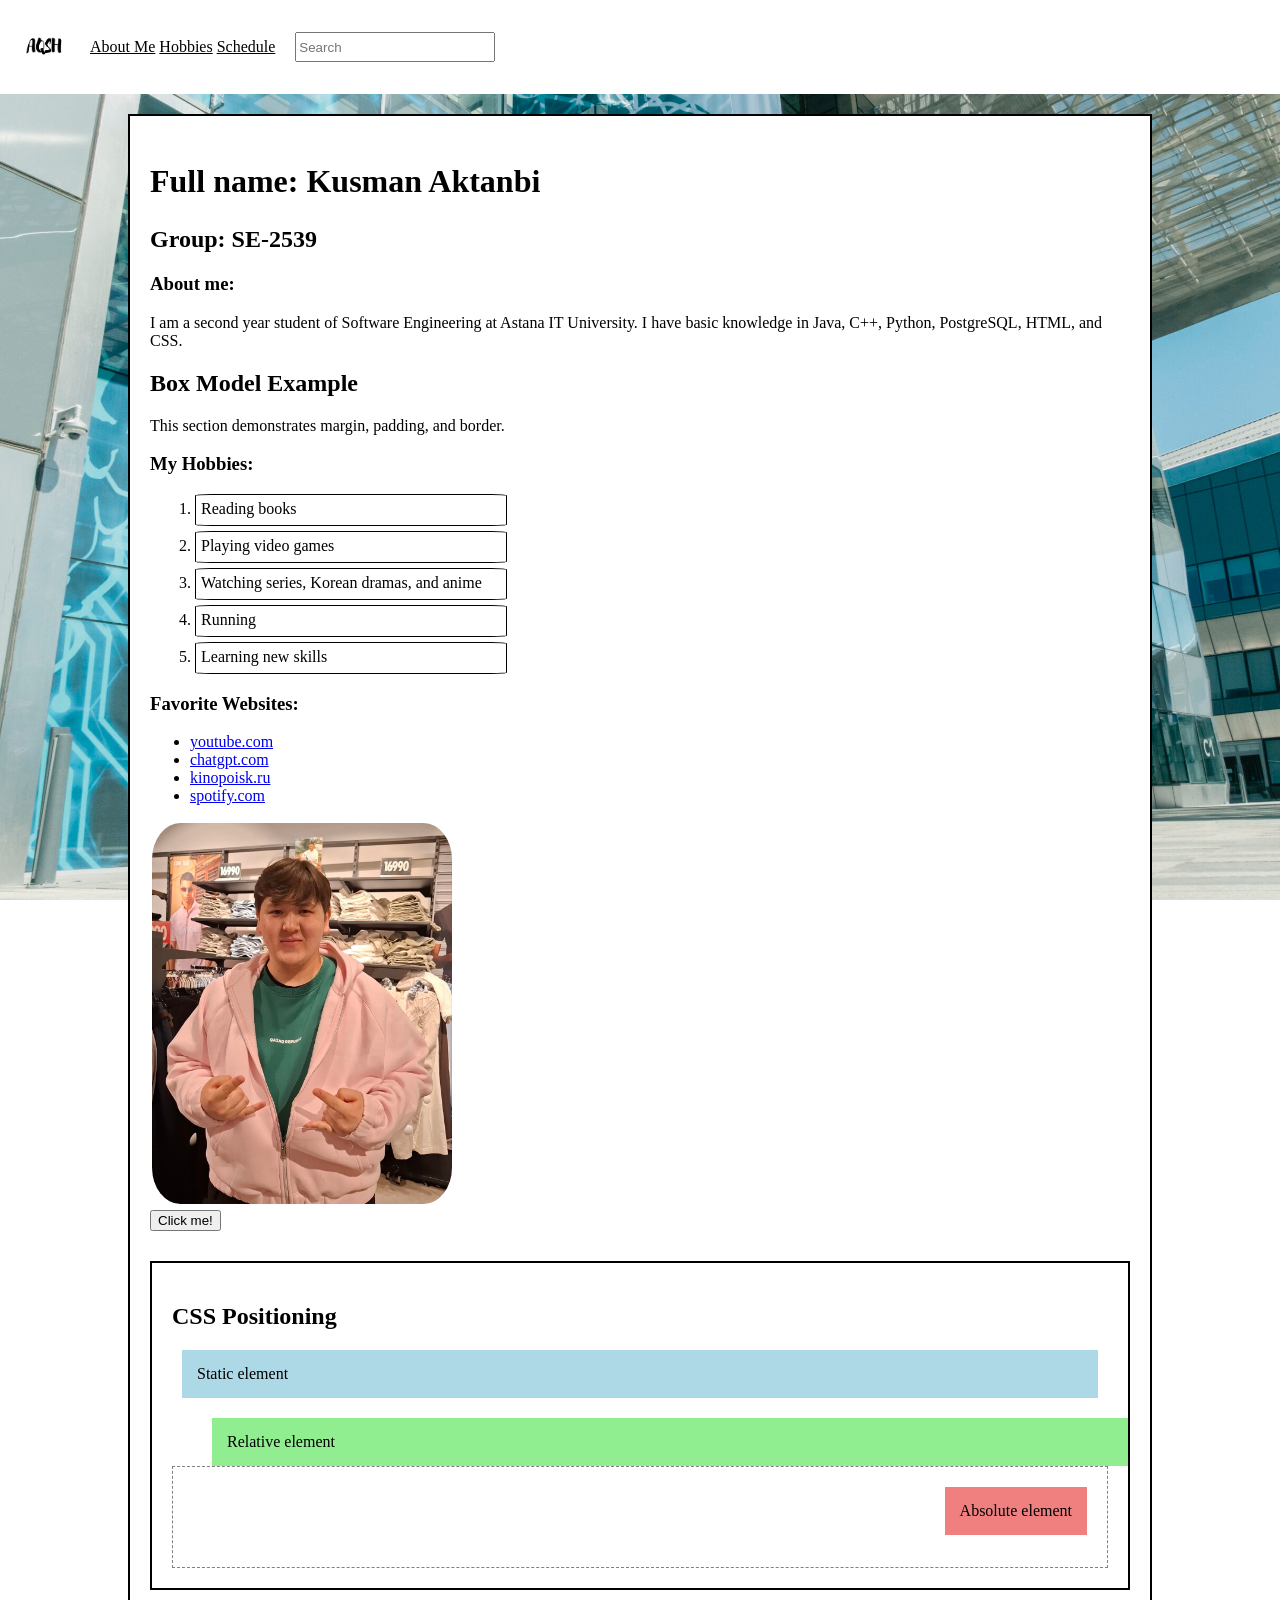
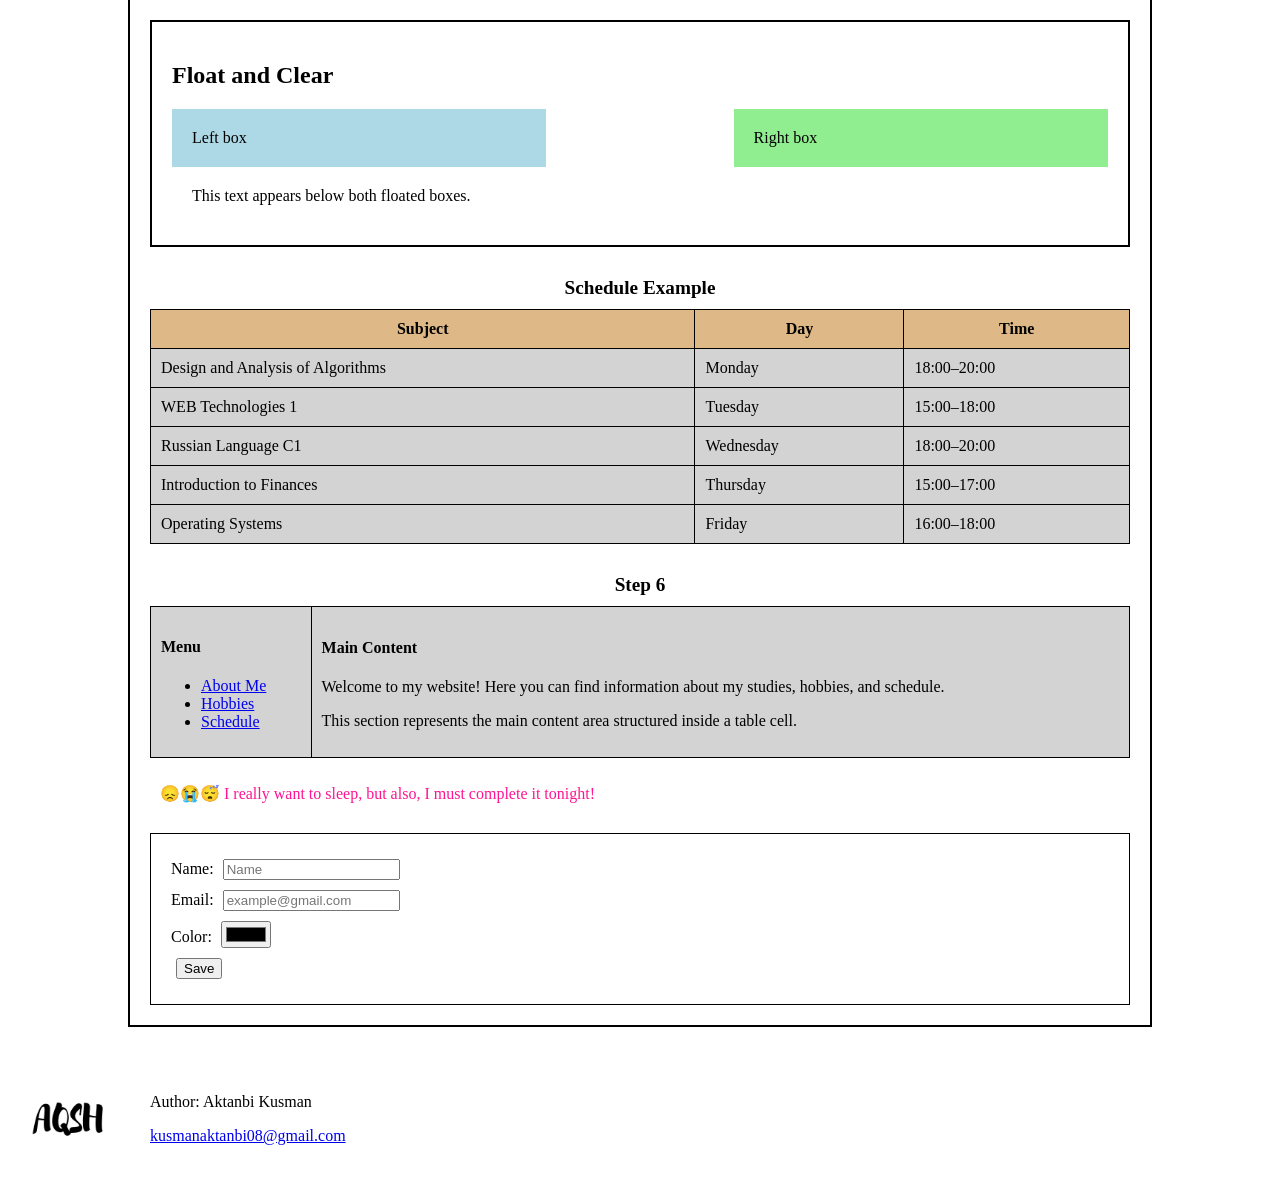
<file: index.html>
<!DOCTYPE html>
<html lang="en">
<head>
    <meta charset="UTF-8">
    <meta name="viewport" content="width=device-width, initial-scale=1.0">

    <title>My First Webpage</title>

    <link rel="icon" type="image/png" href="favicon.png">

    <link rel="stylesheet" href="style.css">
</head>

<body>

    <header class="header">
        <div class="header-content">
            <a href="home.html">
                <img src="favicon.png" alt="Website logo" class="logo">
            </a>

            <nav>
                <a href="#about">About Me</a>
                <a href="#hobbies">Hobbies</a>
                <a href="#schedule">Schedule</a>
            </nav>

            <input type="search" placeholder="Search">
        </div>
    </header>

    <main class="main-content">

        <section id="about">
            <h1 id="main-heading">Full name: Kusman Aktanbi</h1>
            <h2>Group: SE-2539</h2>

            <h3>About me:</h3>

            <p>
                I am a second year student of Software Engineering
                at Astana IT University.
                I have basic knowledge in Java, C++, Python,
                PostgreSQL, HTML, and CSS.
            </p>
        </section>

        <section class="box-model">
            <h2>Box Model Example</h2>
            <p>
                This section demonstrates margin, padding,
                and border.
            </p>
        </section>

        <section id="hobbies">
            <h3>My Hobbies:</h3>

            <ol>
                <li class="list">Reading books</li>
                <li class="list">Playing video games</li>
                <li class="list">Watching series, Korean dramas, and anime</li>
                <li class="list">Running</li>
                <li class="list">Learning new skills</li>
            </ol>
        </section>

        <section>
            <h3>Favorite Websites:</h3>

            <ul>
                <li>
                    <a href="https://www.youtube.com/" target="_blank">
                        youtube.com
                    </a>
                </li>

                <li>
                    <a href="https://chatgpt.com/" target="_blank">
                        chatgpt.com
                    </a>
                </li>

                <li>
                    <a href="https://www.kinopoisk.ru/" target="_blank">
                        kinopoisk.ru
                    </a>
                </li>

                <li>
                    <a href="https://open.spotify.com/" target="_blank">
                        spotify.com
                    </a>
                </li>
            </ul>
        </section>

        <section>
            <img
                src="images/my_photo.jpg"
                alt="my photo"
                class="my-photo"
            >
        </section>

        <button type="button">Click me!</button>

        <section class="positioning-section">
            <h2>CSS Positioning</h2>

            <div class="static-box">
                Static element
            </div>

            <div class="relative-box">
                Relative element
            </div>

            <div class="absolute-container">
                <div class="absolute-box">
                    Absolute element
                </div>
            </div>
        </section>

        <section class="float-section">
            <h2>Float and Clear</h2>

            <div class="float-left">
                Left box
            </div>

            <div class="float-right">
                Right box
            </div>

            <div class="clear-box">
                This text appears below both floated boxes.
            </div>
        </section>

        <section id="schedule">
            <table>
                <caption>Schedule Example</caption>

                <tr>
                    <th>Subject</th>
                    <th>Day</th>
                    <th>Time</th>
                </tr>

                <tr>
                    <td>Design and Analysis of Algorithms</td>
                    <td>Monday</td>
                    <td>18:00–20:00</td>
                </tr>

                <tr>
                    <td>WEB Technologies 1</td>
                    <td>Tuesday</td>
                    <td>15:00–18:00</td>
                </tr>

                <tr>
                    <td>Russian Language C1</td>
                    <td>Wednesday</td>
                    <td>18:00–20:00</td>
                </tr>

                <tr>
                    <td>Introduction to Finances</td>
                    <td>Thursday</td>
                    <td>15:00–17:00</td>
                </tr>

                <tr>
                    <td>Operating Systems</td>
                    <td>Friday</td>
                    <td>16:00–18:00</td>
                </tr>
            </table>
        </section>

        <section>
            <table>
                <caption>Step 6</caption>

                <tr>
                    <td>
                        <h4>Menu</h4>

                        <ul>
                            <li><a href="#about">About Me</a></li>
                            <li><a href="#hobbies">Hobbies</a></li>
                            <li><a href="#schedule">Schedule</a></li>
                        </ul>
                    </td>

                    <td>
                        <h4>Main Content</h4>

                        <p>
                            Welcome to my website!
                            Here you can find information
                            about my studies, hobbies, and schedule.
                        </p>

                        <p>
                            This section represents the main content
                            area structured inside a table cell.
                        </p>
                    </td>
                </tr>
            </table>
        </section>

        <p class="message">
            😞😭😴 I really want to sleep,
            but also, I must complete it tonight!
        </p>

        <form action="" method="post">

            <label for="name">Name:</label>
            <input
                type="text"
                name="name"
                id="name"
                placeholder="Name"
            >
            <br>

            <label for="email">Email:</label>
            <input
                type="email"
                name="email"
                id="email"
                placeholder="example@gmail.com"
            >
            <br>

            <label for="color">Color:</label>
            <input
                type="color"
                name="color"
                id="color"
            >
            <br>

            <input type="submit" value="Save">

        </form>

    </main>

    <footer class="footer">

        <div>
            <img src="favicon.png" alt="Website logo" class="footer-logo">
        </div>

        <div>
            <p>Author: Aktanbi Kusman</p>

            <p>
                <a href="mailto:kusmanaktanbi08@gmail.com">
                    kusmanaktanbi08@gmail.com
                </a>
            </p>
        </div>

    </footer>

</body>
</html>
</file>
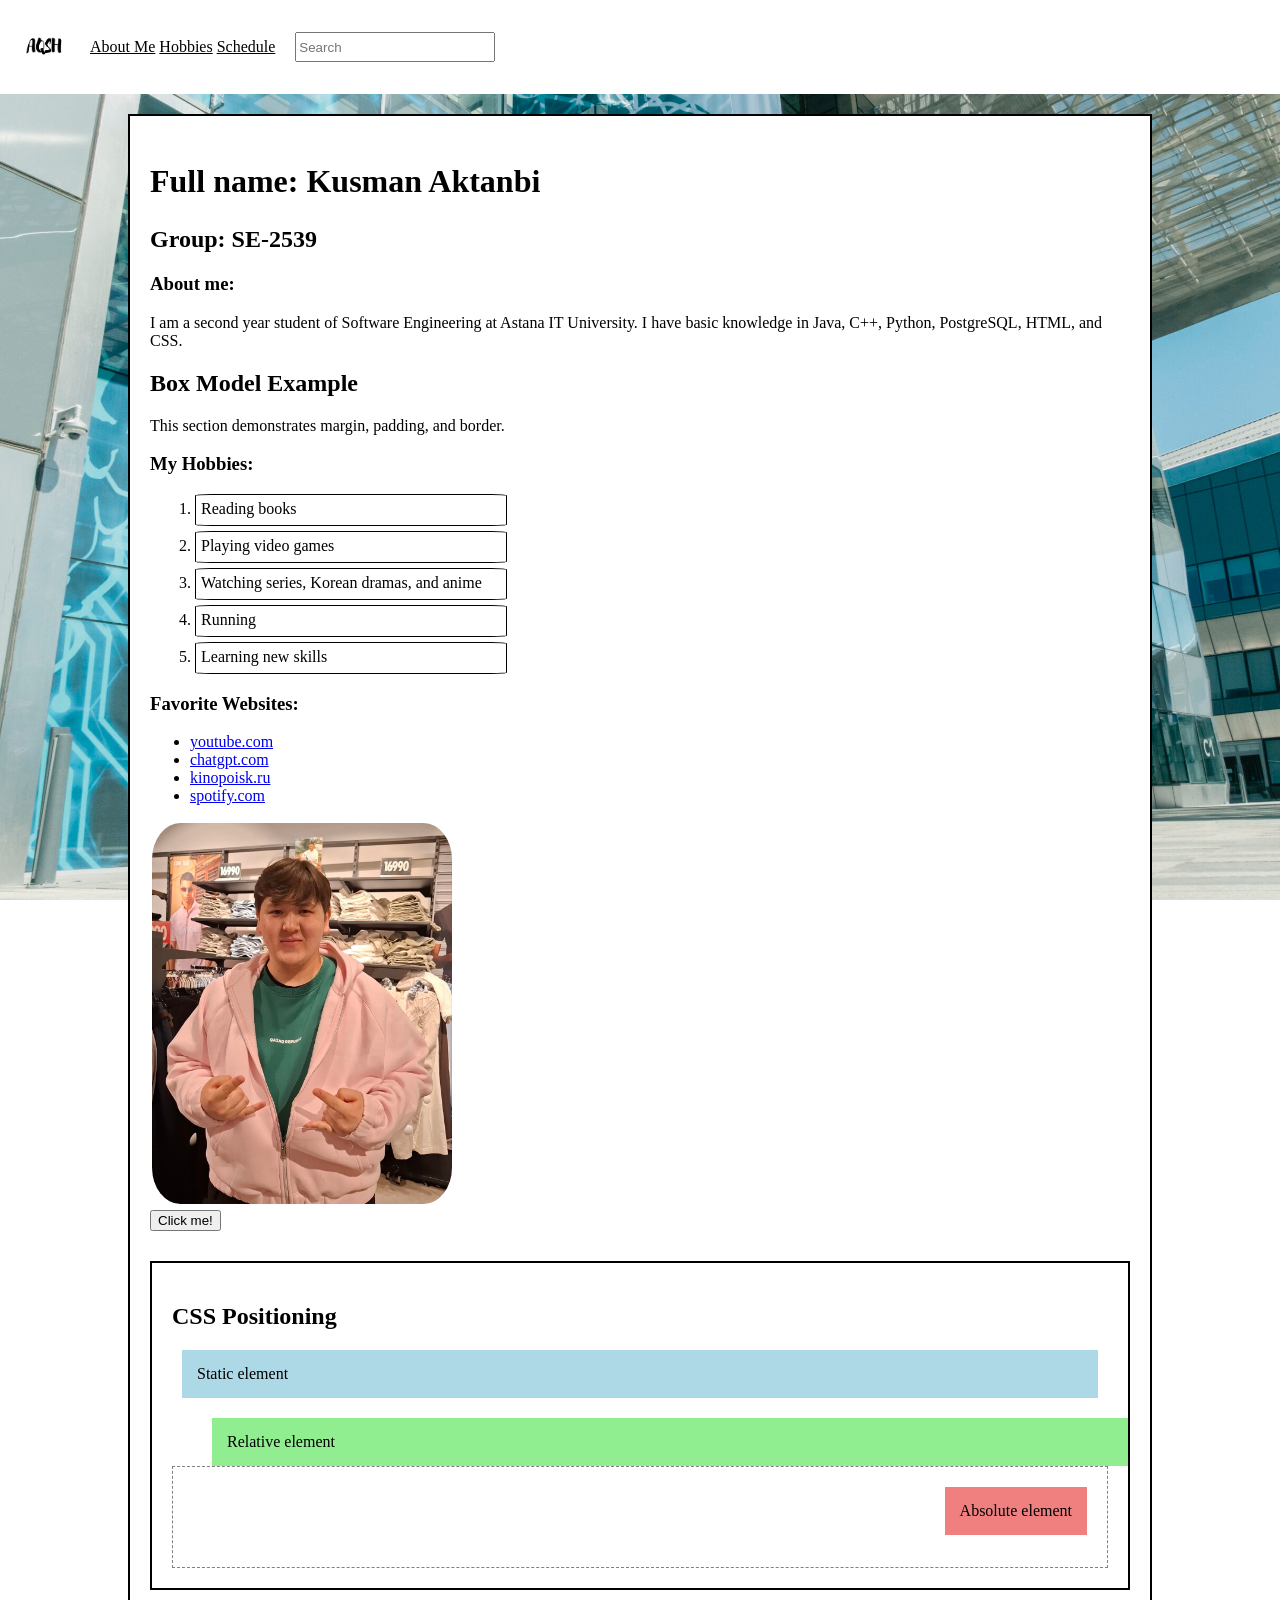
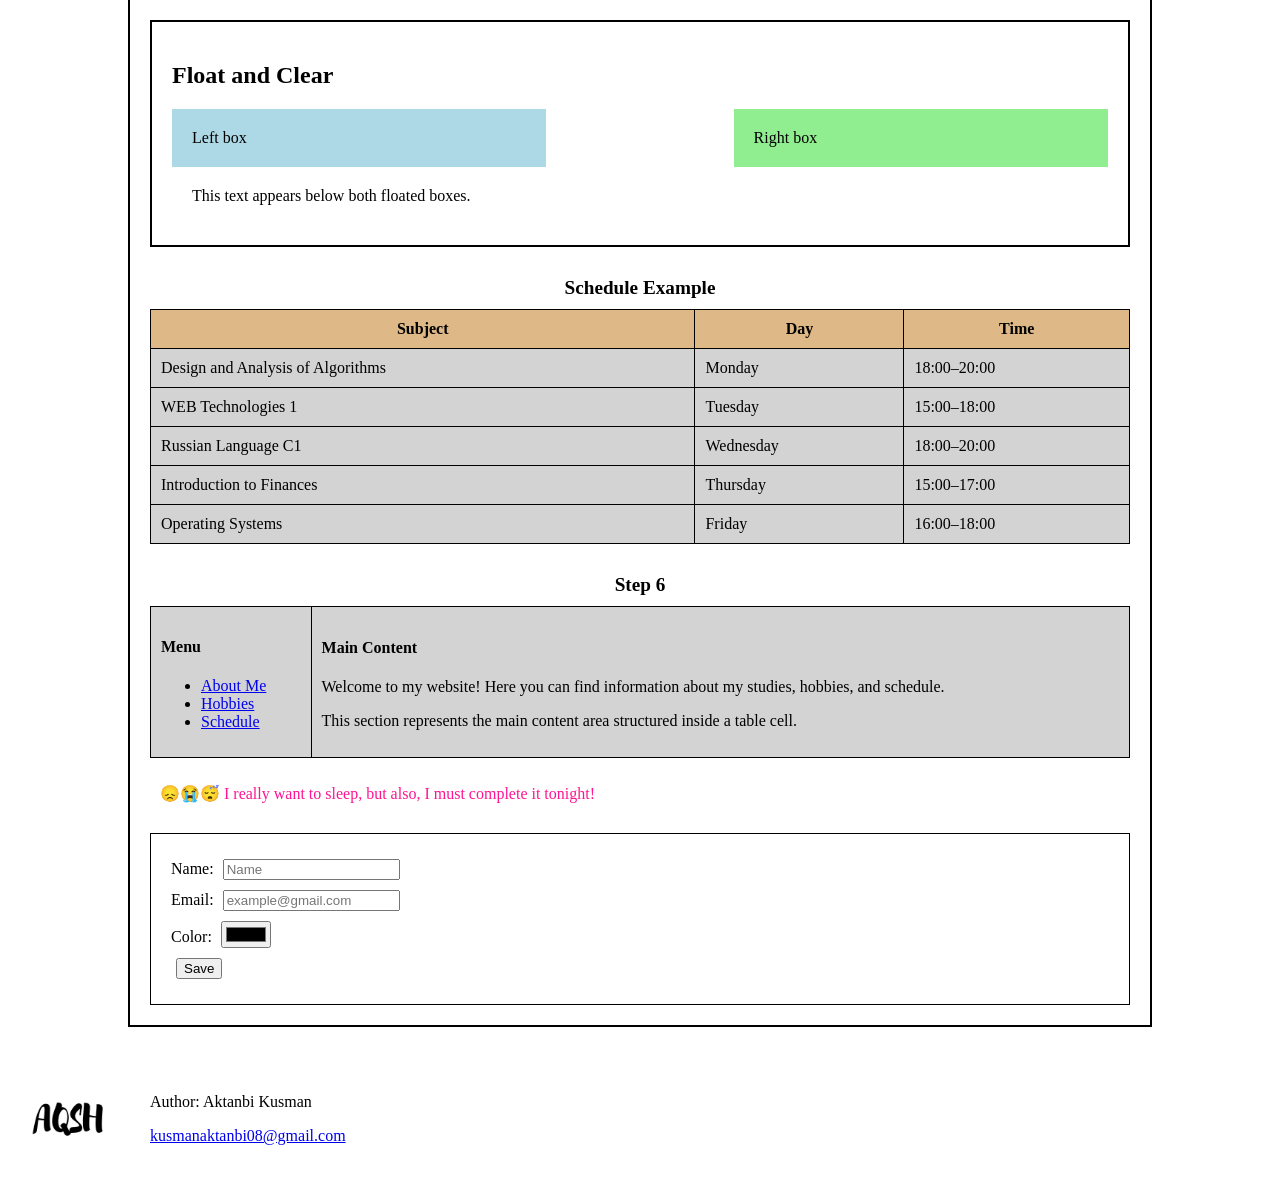
<file: src/index.html>
<!DOCTYPE html>
<html lang="en">
<head>
    <meta charset="UTF-8">
    <meta name="viewport" content="width=device-width, initial-scale=1.0">

    <title>My First Webpage</title>

    <link rel="icon" type="image/png" href="favicon.png">

    <link rel="stylesheet" href="style.css">
</head>

<body>

    <header class="header">
        <div class="header-content">
            <a href="home.html">
                <img src="favicon.png" alt="Website logo" class="logo">
            </a>

            <nav>
                <a href="#about">About Me</a>
                <a href="#hobbies">Hobbies</a>
                <a href="#schedule">Schedule</a>
            </nav>

            <input type="search" placeholder="Search">
        </div>
    </header>

    <main class="main-content">

        <section id="about">
            <h1 id="main-heading">Full name: Kusman Aktanbi</h1>
            <h2>Group: SE-2539</h2>

            <h3>About me:</h3>

            <p>
                I am a second year student of Software Engineering
                at Astana IT University.
                I have basic knowledge in Java, C++, Python,
                PostgreSQL, HTML, and CSS.
            </p>
        </section>

        <section class="box-model">
            <h2>Box Model Example</h2>
            <p>
                This section demonstrates margin, padding,
                and border.
            </p>
        </section>

        <section id="hobbies">
            <h3>My Hobbies:</h3>

            <ol>
                <li class="list">Reading books</li>
                <li class="list">Playing video games</li>
                <li class="list">Watching series, Korean dramas, and anime</li>
                <li class="list">Running</li>
                <li class="list">Learning new skills</li>
            </ol>
        </section>

        <section>
            <h3>Favorite Websites:</h3>

            <ul>
                <li>
                    <a href="https://www.youtube.com/" target="_blank">
                        youtube.com
                    </a>
                </li>

                <li>
                    <a href="https://chatgpt.com/" target="_blank">
                        chatgpt.com
                    </a>
                </li>

                <li>
                    <a href="https://www.kinopoisk.ru/" target="_blank">
                        kinopoisk.ru
                    </a>
                </li>

                <li>
                    <a href="https://open.spotify.com/" target="_blank">
                        spotify.com
                    </a>
                </li>
            </ul>
        </section>

        <section>
            <img
                src="../images/my_photo.jpg"
                alt="my photo"
                class="my-photo"
            >
        </section>

        <button type="button">Click me!</button>

        <section class="positioning-section">
            <h2>CSS Positioning</h2>

            <div class="static-box">
                Static element
            </div>

            <div class="relative-box">
                Relative element
            </div>

            <div class="absolute-container">
                <div class="absolute-box">
                    Absolute element
                </div>
            </div>
        </section>

        <section class="float-section">
            <h2>Float and Clear</h2>

            <div class="float-left">
                Left box
            </div>

            <div class="float-right">
                Right box
            </div>

            <div class="clear-box">
                This text appears below both floated boxes.
            </div>
        </section>

        <section id="schedule">
            <table>
                <caption>Schedule Example</caption>

                <tr>
                    <th>Subject</th>
                    <th>Day</th>
                    <th>Time</th>
                </tr>

                <tr>
                    <td>Design and Analysis of Algorithms</td>
                    <td>Monday</td>
                    <td>18:00–20:00</td>
                </tr>

                <tr>
                    <td>WEB Technologies 1</td>
                    <td>Tuesday</td>
                    <td>15:00–18:00</td>
                </tr>

                <tr>
                    <td>Russian Language C1</td>
                    <td>Wednesday</td>
                    <td>18:00–20:00</td>
                </tr>

                <tr>
                    <td>Introduction to Finances</td>
                    <td>Thursday</td>
                    <td>15:00–17:00</td>
                </tr>

                <tr>
                    <td>Operating Systems</td>
                    <td>Friday</td>
                    <td>16:00–18:00</td>
                </tr>
            </table>
        </section>

        <section>
            <table>
                <caption>Step 6</caption>

                <tr>
                    <td>
                        <h4>Menu</h4>

                        <ul>
                            <li><a href="#about">About Me</a></li>
                            <li><a href="#hobbies">Hobbies</a></li>
                            <li><a href="#schedule">Schedule</a></li>
                        </ul>
                    </td>

                    <td>
                        <h4>Main Content</h4>

                        <p>
                            Welcome to my website!
                            Here you can find information
                            about my studies, hobbies, and schedule.
                        </p>

                        <p>
                            This section represents the main content
                            area structured inside a table cell.
                        </p>
                    </td>
                </tr>
            </table>
        </section>

        <p class="message">
            😞😭😴 I really want to sleep,
            but also, I must complete it tonight!
        </p>

        <form action="" method="post">

            <label for="name">Name:</label>
            <input
                type="text"
                name="name"
                id="name"
                placeholder="Name"
            >
            <br>

            <label for="email">Email:</label>
            <input
                type="email"
                name="email"
                id="email"
                placeholder="example@gmail.com"
            >
            <br>

            <label for="color">Color:</label>
            <input
                type="color"
                name="color"
                id="color"
            >
            <br>

            <input type="submit" value="Save">

        </form>

    </main>

    <footer class="footer">

        <div>
            <img src="favicon.png" alt="Website logo" class="footer-logo">
        </div>

        <div>
            <p>Author: Aktanbi Kusman</p>

            <p>
                <a href="mailto:kusmanaktanbi08@gmail.com">
                    kusmanaktanbi08@gmail.com
                </a>
            </p>
        </div>

    </footer>

</body>
</html>
</file>
<file: style.css>
body {
    color: black;
    font-family: "Times New Roman", Times, serif;

    background-image: url("aitu.jpg");
    background-size: cover;
    background-attachment: fixed;

    margin: 0;
}

.header {
    background-color: white;
    padding: 20px;
}

.header-content {
    display: flex;
    align-items: center;
    gap: 20px;
    flex-wrap: wrap;
}

.header-content a {
    color: black;
}

.header-content input {
    width: 200px;
    height: 30px;
}

.logo {
    width: 50px;
}

.main-content {
    background-color: white;

    width: 80%;

    margin: 20px auto;

    padding: 20px;

    border: 2px solid black;

    box-sizing: border-box;
}

#main-heading {
    font-size: 2rem;
}

h2 {
    font-size: 1.5em;
}

p {
    font-size: 1em;
}

.my-photo {
    width: 300px;
    max-width: 100%;
    height: auto;

    border: 2px dashed white;
    border-radius: 10%;
}

.message {
    background-color: white;
    color: deeppink;
    padding: 10px;
}

.list {
    width: 300px;
    max-width: 90%;

    min-height: 20px;

    border: 1px solid black;
    border-radius: 5%;

    margin: 5px;
    padding: 5px;
}

table {
    border: 1px solid black;
    border-collapse: collapse;

    background-color: white;

    width: 100%;

    margin-top: 20px;
}

th,
td {
    border: 1px solid black;
    padding: 10px;
}

tr {
    background-color: lightgray;
}

th {
    background-color: burlywood;
}

caption {
    font-size: 1.2rem;
    font-weight: bold;
    padding: 10px;
}

.positioning-section {
    position: relative;
    margin-top: 30px;
    padding: 20px;

    border: 2px solid black;
}

.static-box {
    position: static;

    background-color: lightblue;
    padding: 15px;
    margin: 10px;
}

.relative-box {
    position: relative;

    left: 30px;
    top: 10px;

    background-color: lightgreen;
    padding: 15px;
    margin: 10px;
}

.absolute-container {
    position: relative;

    height: 100px;

    border: 1px dashed gray;
}

.absolute-box {
    position: absolute;

    top: 20px;
    right: 20px;

    background-color: lightcoral;
    padding: 15px;
}

.float-section {
    margin-top: 30px;
    padding: 20px;

    border: 2px solid black;

    overflow: auto;
}

.float-left {
    float: left;

    width: 40%;

    padding: 20px;

    background-color: lightblue;

    box-sizing: border-box;
}

.float-right {
    float: right;

    width: 40%;

    padding: 20px;

    background-color: lightgreen;

    box-sizing: border-box;
}

.clear-box {
    clear: both;

    padding: 20px;
    margin-top: 20px;

    background-color: white;
}

.footer {
    background-color: white;

    padding: 20px;

    display: flex;

    align-items: center;
    gap: 30px;

    flex-wrap: wrap;
}

.footer-logo {
    width: 100px;
}

form {
    background-color: white;

    padding: 20px;

    margin-top: 20px;

    border: 1px solid black;
}

form input {
    margin: 5px;
}

@media (max-width: 600px) {

    .main-content {
        width: 95%;
        padding: 10px;
    }

    .float-left,
    .float-right {
        float: none;
        width: 100%;
        margin-bottom: 10px;
    }

    .relative-box {
        left: 10px;
    }

    .absolute-box {
        right: 5px;
    }

}
</file>
<file: src/style.css>
body {
    color: black;
    font-family: "Times New Roman", Times, serif;

    background-image: url("aitu.jpg");
    background-size: cover;
    background-attachment: fixed;

    margin: 0;
}

.header {
    background-color: white;
    padding: 20px;
}

.header-content {
    display: flex;
    align-items: center;
    gap: 20px;
    flex-wrap: wrap;
}

.header-content a {
    color: black;
}

.header-content input {
    width: 200px;
    height: 30px;
}

.logo {
    width: 50px;
}

.main-content {
    background-color: white;

    width: 80%;

    margin: 20px auto;

    padding: 20px;

    border: 2px solid black;

    box-sizing: border-box;
}

#main-heading {
    font-size: 2rem;
}

h2 {
    font-size: 1.5em;
}

p {
    font-size: 1em;
}

.my-photo {
    width: 300px;
    max-width: 100%;
    height: auto;

    border: 2px dashed white;
    border-radius: 10%;
}

.message {
    background-color: white;
    color: deeppink;
    padding: 10px;
}

.list {
    width: 300px;
    max-width: 90%;

    min-height: 20px;

    border: 1px solid black;
    border-radius: 5%;

    margin: 5px;
    padding: 5px;
}

table {
    border: 1px solid black;
    border-collapse: collapse;

    background-color: white;

    width: 100%;

    margin-top: 20px;
}

th,
td {
    border: 1px solid black;
    padding: 10px;
}

tr {
    background-color: lightgray;
}

th {
    background-color: burlywood;
}

caption {
    font-size: 1.2rem;
    font-weight: bold;
    padding: 10px;
}

.positioning-section {
    position: relative;
    margin-top: 30px;
    padding: 20px;

    border: 2px solid black;
}

.static-box {
    position: static;

    background-color: lightblue;
    padding: 15px;
    margin: 10px;
}

.relative-box {
    position: relative;

    left: 30px;
    top: 10px;

    background-color: lightgreen;
    padding: 15px;
    margin: 10px;
}

.absolute-container {
    position: relative;

    height: 100px;

    border: 1px dashed gray;
}

.absolute-box {
    position: absolute;

    top: 20px;
    right: 20px;

    background-color: lightcoral;
    padding: 15px;
}

.float-section {
    margin-top: 30px;
    padding: 20px;

    border: 2px solid black;

    overflow: auto;
}

.float-left {
    float: left;

    width: 40%;

    padding: 20px;

    background-color: lightblue;

    box-sizing: border-box;
}

.float-right {
    float: right;

    width: 40%;

    padding: 20px;

    background-color: lightgreen;

    box-sizing: border-box;
}

.clear-box {
    clear: both;

    padding: 20px;
    margin-top: 20px;

    background-color: white;
}

.footer {
    background-color: white;

    padding: 20px;

    display: flex;

    align-items: center;
    gap: 30px;

    flex-wrap: wrap;
}

.footer-logo {
    width: 100px;
}

form {
    background-color: white;

    padding: 20px;

    margin-top: 20px;

    border: 1px solid black;
}

form input {
    margin: 5px;
}

@media (max-width: 600px) {

    .main-content {
        width: 95%;
        padding: 10px;
    }

    .float-left,
    .float-right {
        float: none;
        width: 100%;
        margin-bottom: 10px;
    }

    .relative-box {
        left: 10px;
    }

    .absolute-box {
        right: 5px;
    }

}
</file>
